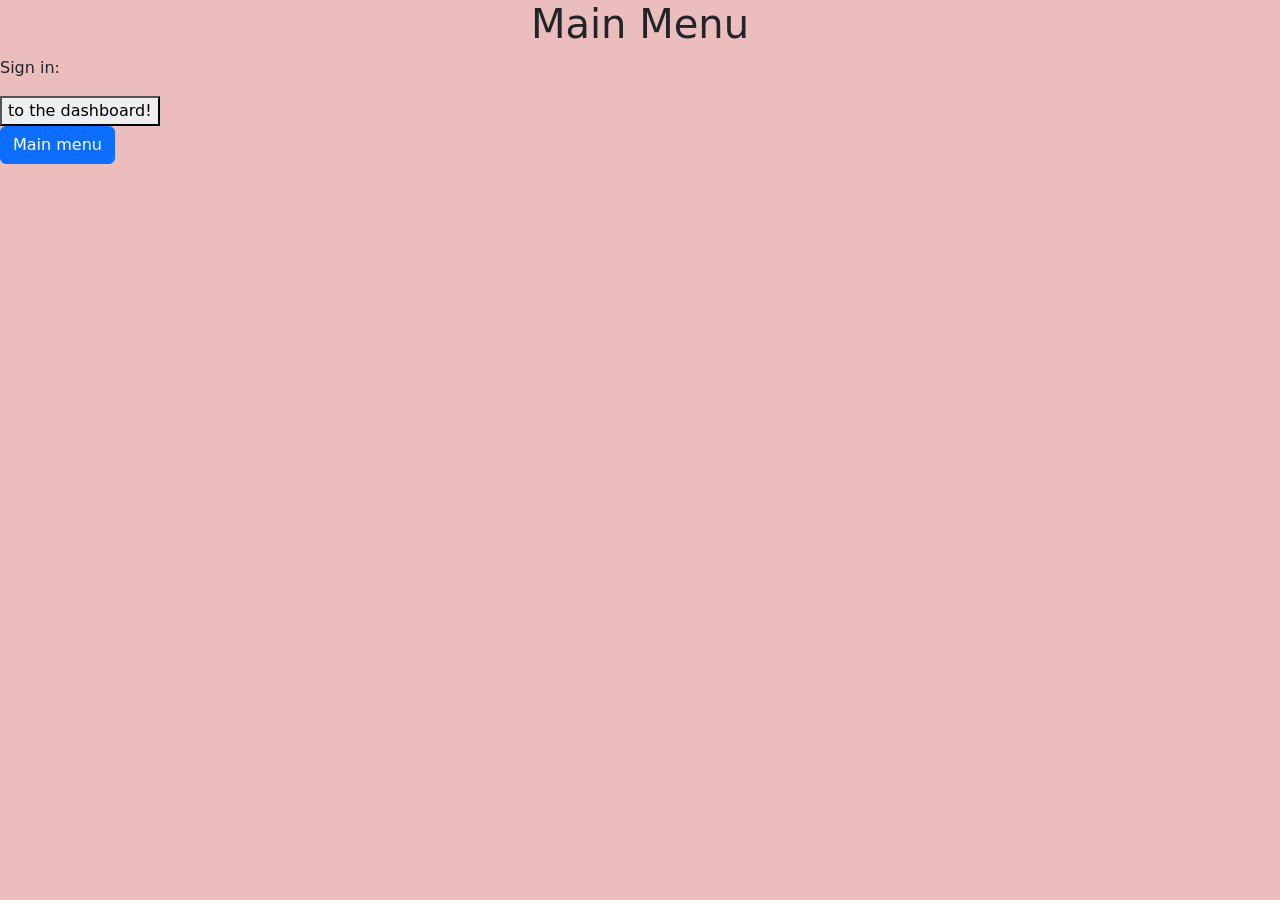
<file: index.html>
<!DOCTYPE html>
<html lang="en">
 <head>
    <link href="https://cdn.jsdelivr.net/npm/bootstrap@5.3.3/dist/css/bootstrap.min.css" rel="stylesheet" integrity="sha384-QWTKZyjpPEjISv5WaRU9OFeRpok6YctnYmDr5pNlyT2bRjXh0JMhjY6hW+ALEwIH" crossorigin="anonymous">
    <link rel="stylesheet" href="./css/style.css" />
    <meta charset="UTF-8">
    <meta name="viewport" content="width=device-width, initial-scale=1.0">
    <title>Main Page</title>
 </head>
    <body>
        <h1>Main Menu</h1>
        <p> Sign in:</p>
        <!--Connected JS-->
      <script src="./js/script.js"></script>
    </body> 
    <!--place holder until I can integrate the confirmation of email.-->
        <button>to the dashboard!</button>
    <!--Just to be able to navigate between pages for now-->
<footer><a href="dashboard.html" class="btn btn-primary">Main menu</a></footer>

</html>
</file>
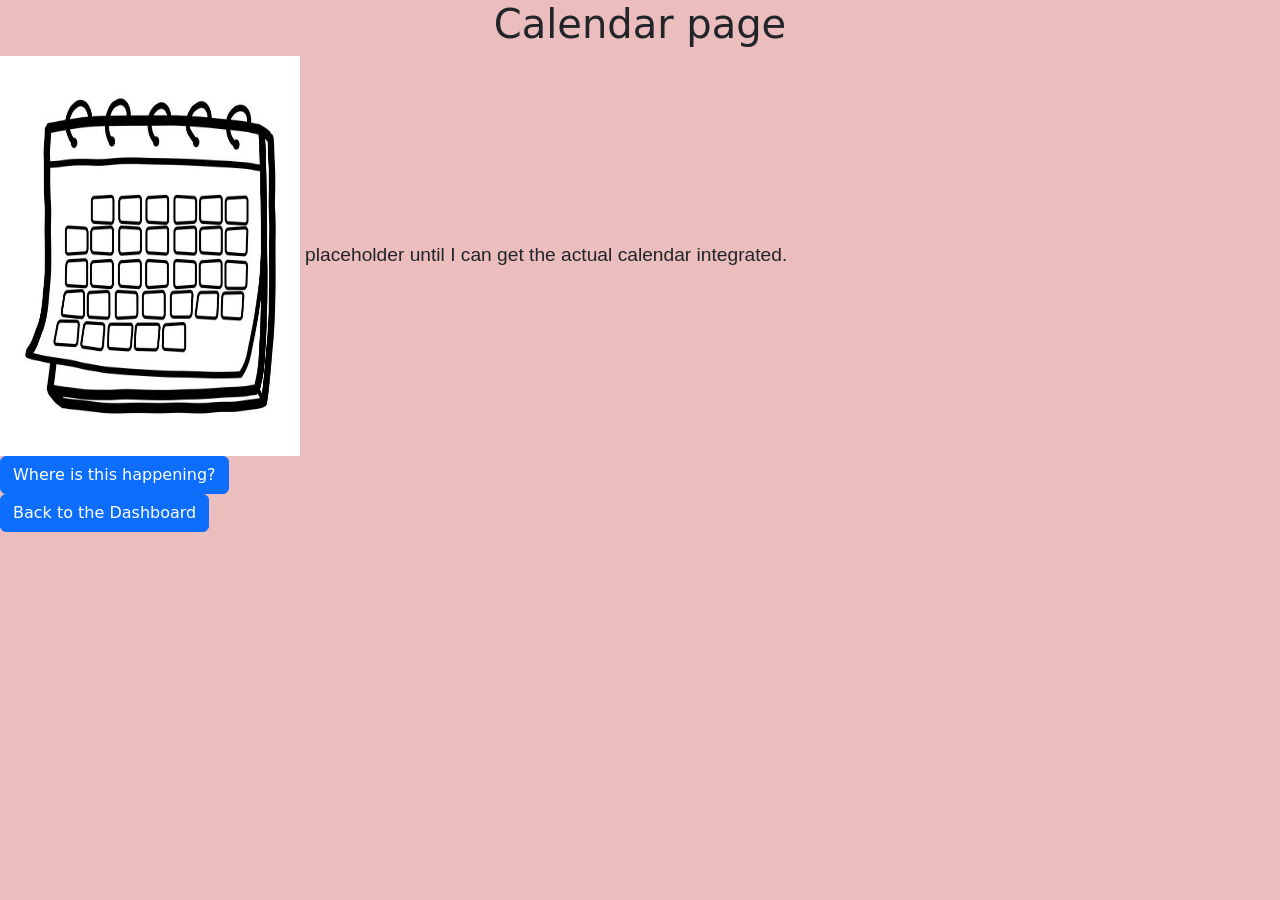
<file: calendar.html>
<!DOCTYPE html>
<html lang="en">
 <head>
    <meta charset="utf-8">
    <meta name="viewport" content="width=device-width, initial-scale=1">
    <title>Calendar</title>
    <link href="https://cdn.jsdelivr.net/npm/bootstrap@5.3.9/dist/css/bootstrap.min.css" rel="stylesheet" integrity="sha384-yEPZ7jP9S0QKiUQ0m3jjsO4ProIW7wvR9gXkI7JOGa2XVsw53Yke2bsdkBbjmmiX" crossorigin="anonymous">
    <link rel="stylesheet" href ="./css/style.css">

</head>
  <body>
    <!--This page holds the calendar to be able find information about upcoming events-->
    <h1>Calendar page</h1>
    <img src="./images/Calendar_picture.jpg" alt="Calendar placeholder" width="300" height="400">
  <p1>placeholder until I can get the actual calendar integrated.</p1>
         <!--Connected JS-->
      <script src="./js/script.js"></script>

</body>
<!--using Bootstrap to make the buttons more easily seen-->
<footer><a href="campus_map.html"  class="btn btn-primary">Where is this happening?</a></footer>
<footer><a href="dashboard.html"  class="btn btn-primary">Back to the Dashboard</a> </footer>
  
</html>
</file>
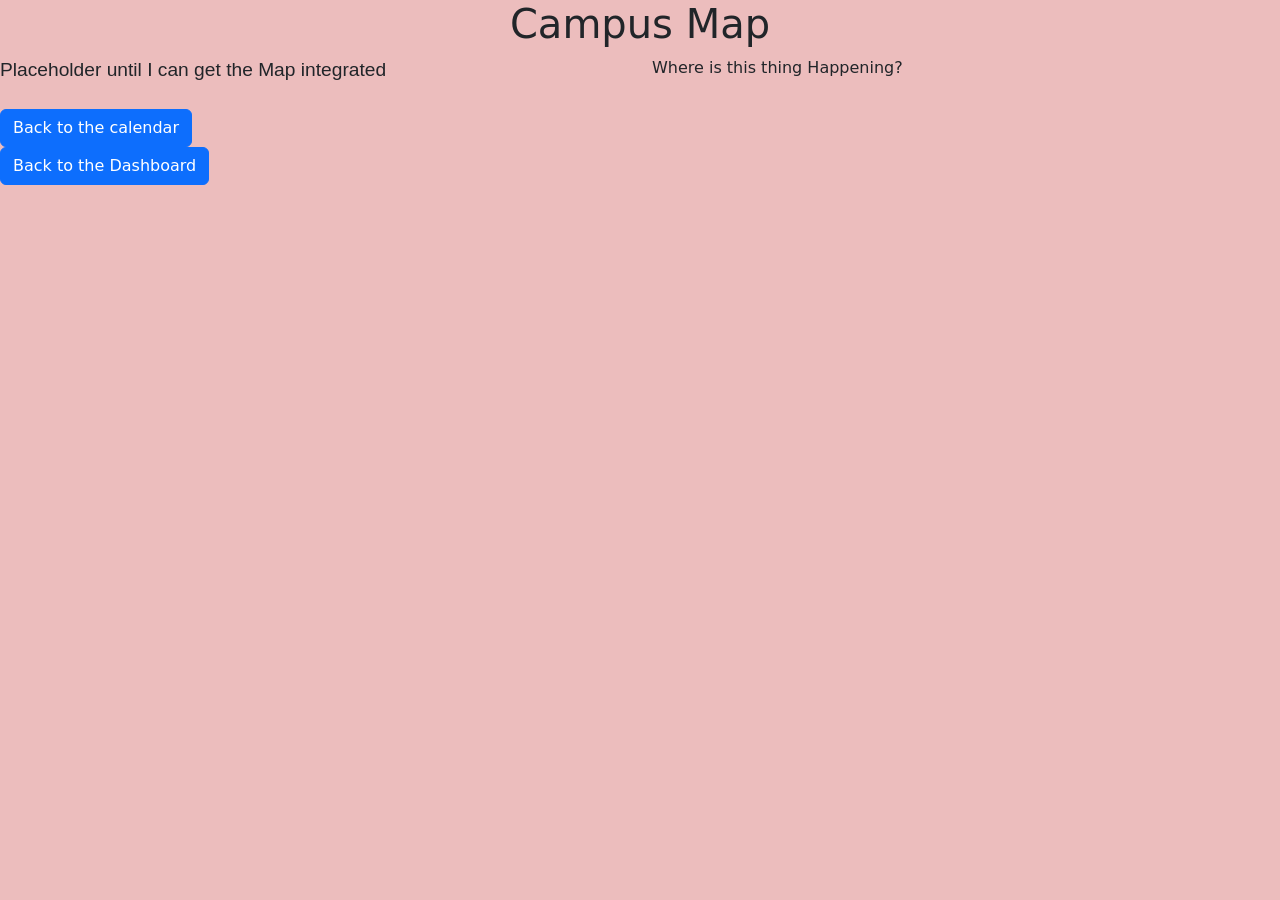
<file: campus_map.html>
<!DOCTYPE html>
<html lang="en">
 <head>
    <meta charset="utf-8">
    <meta name="viewport" content="width=device-width, initial-scale=1">
    <title>Campus Map</title>
    <link href="https://cdn.jsdelivr.net/npm/bootstrap@5.3.9/dist/css/bootstrap.min.css" rel="stylesheet" integrity="sha384-yEPZ7jP9S0QKiUQ0m3jjsO4ProIW7wvR9gXkI7JOGa2XVsw53Yke2bsdkBbjmmiX" crossorigin="anonymous">
    <link rel="stylesheet" href ="./css/style.css">
</head>
  <body>
    <!-- this page holds the map of where something is, and what time the event is-->
      <h1>Campus Map</h1>
      <div class="row">
        <section class="col-md-6 mb-4">
            <p1> Placeholder until I can get the Map integrated</p1>
        </section>
        <section class="col-md-6 mb-4">
          <p2>
            Where is this thing Happening?
          </p2>
        </section>
    </div>
           <!--Connected JS-->
      <script src="./js/script.js"></script>
  </body>

<footer><a href="calendar.html" class="btn btn-primary">Back to the calendar</a></footer>
<footer><a href="dashboard.html" class="btn btn-primary">Back to the Dashboard</a></footer>
  </html>
</file>
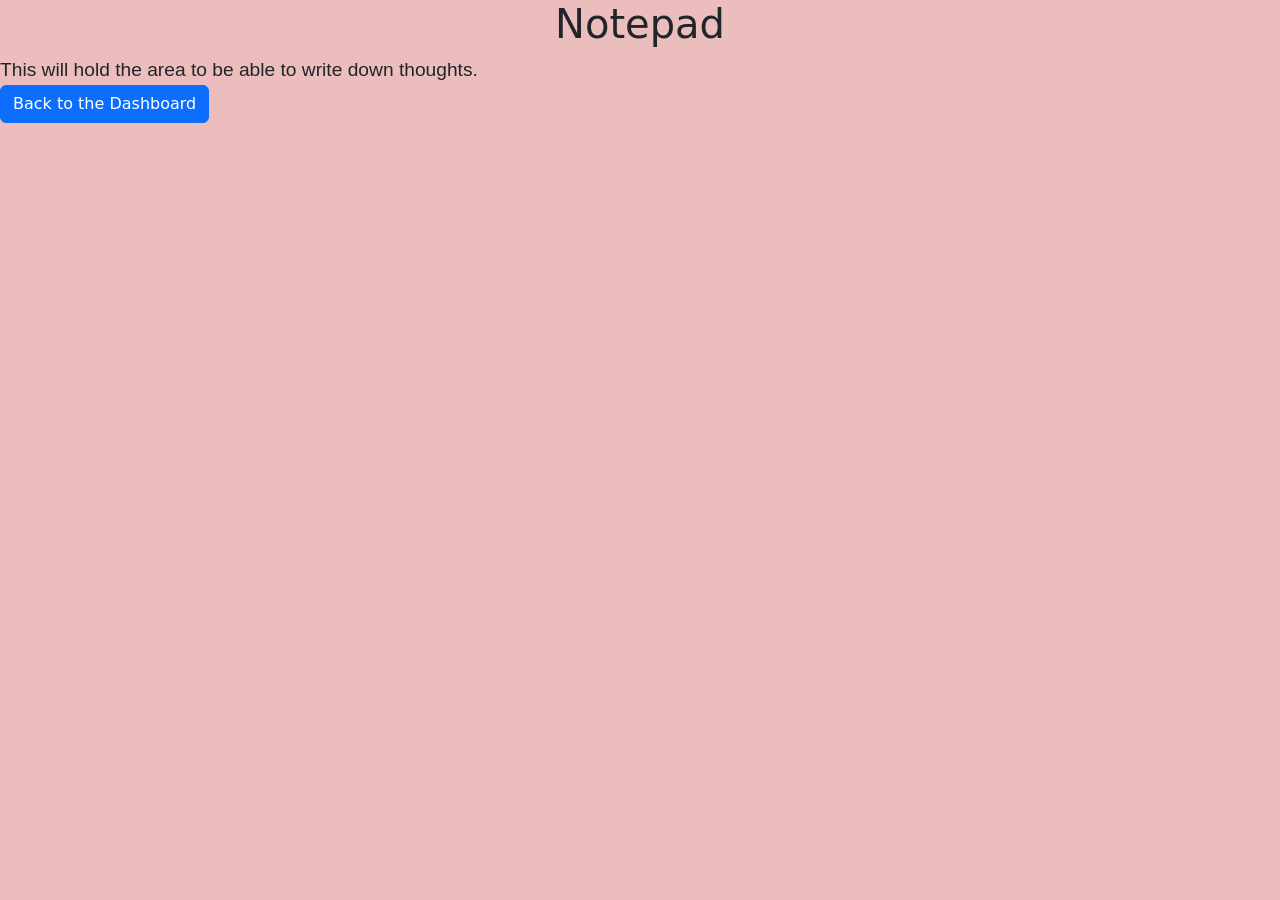
<file: notepad.html>
<!DOCTYPE html>
<html lang="en">
 <head>
    <meta charset="utf-8">
    <meta name="viewport" content="width=device-width, initial-scale=1">
    <title>Notepad</title>
    <link href="https://cdn.jsdelivr.net/npm/bootstrap@5.3.9/dist/css/bootstrap.min.css" rel="stylesheet" integrity="sha384-yEPZ7jP9S0QKiUQ0m3jjsO4ProIW7wvR9gXkI7JOGa2XVsw53Yke2bsdkBbjmmiX" crossorigin="anonymous">
    <link rel="stylesheet" href ="./css/style.css">
</head>
  <body>
    <h1>Notepad</h1>
    <p1> This will hold the area to be able to write down thoughts.</p1>
           <!--Connected JS-->
      <script src="./js/script.js"></script>
  </body>
<!-- going to need to add JS to be able to save what I wrote.-->
<footer><a href="dashboard.html"  class="btn btn-primary">Back to the Dashboard</a></footer>
  </html>
</file>
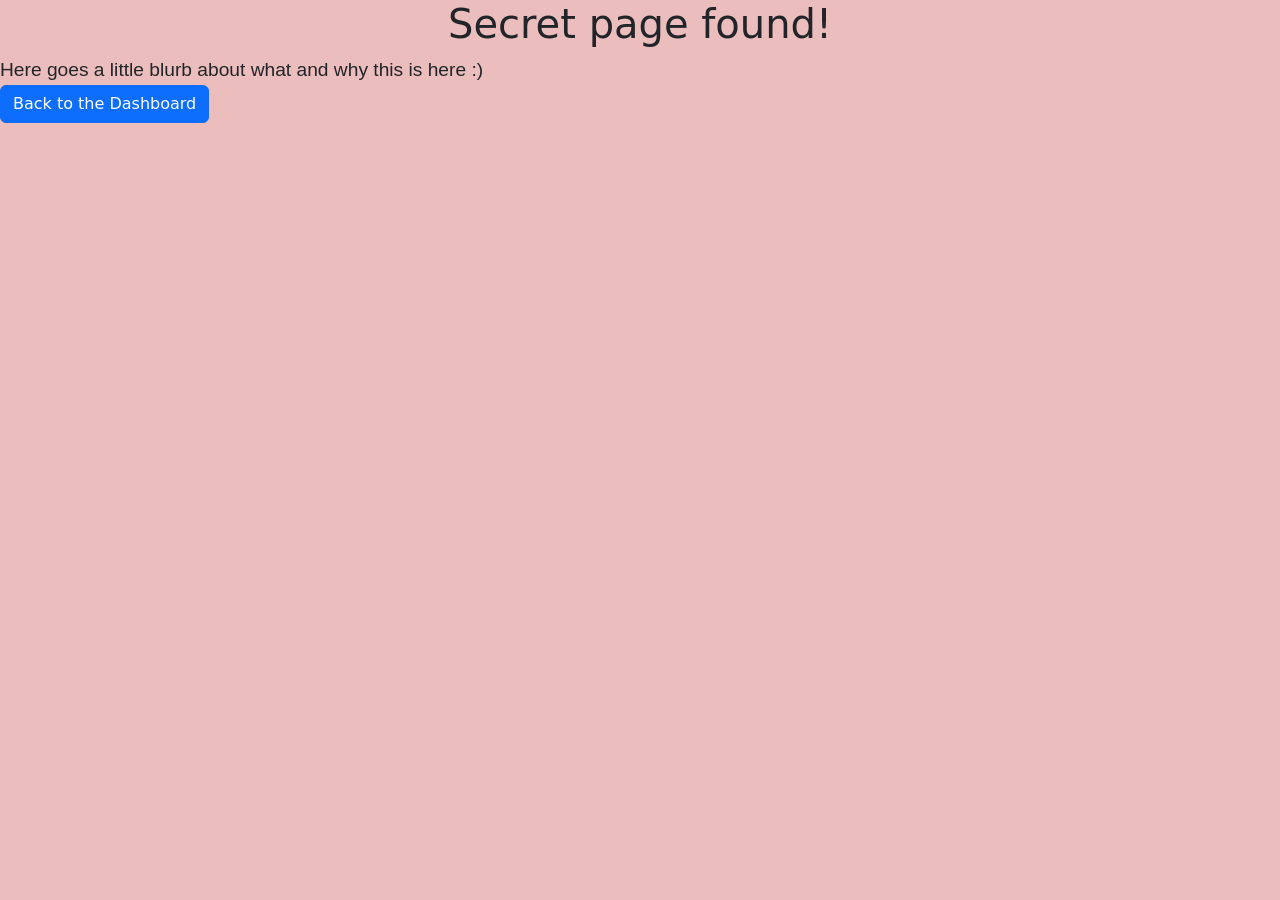
<file: Secret_page.html>
<!DOCTYPE html>
<html lang="en">
 <head>
    <meta charset="utf-8">
    <meta name="viewport" content="width=device-width, initial-scale=1">
    <title>SecretPage</title>
    <link href="https://cdn.jsdelivr.net/npm/bootstrap@5.3.9/dist/css/bootstrap.min.css" rel="stylesheet" integrity="sha384-yEPZ7jP9S0QKiUQ0m3jjsO4ProIW7wvR9gXkI7JOGa2XVsw53Yke2bsdkBbjmmiX" crossorigin="anonymous">
    <link rel="stylesheet" href ="./css/style.css">
</head>
  <body>
    <h1>Secret page found!</h1>
    <p1> Here goes a little blurb about what and why this is here :)</p1>
  </body>


<footer><a href="dashboard.html"  class="btn btn-primary">Back to the Dashboard</a></footer>
  </html>
</file>
<file: css/style.css>
/*really simple desgin choices here: nothing too crazy as I want the app to be 
simple in nature. Bootstrap is mainly used as buttons*/
h1{
    text-align: center;
}

body {
    background-color: rgb(236, 189, 189);
}

p1{
    font-family: 'Arial Narrow', Arial, sans-serif;
    font-size: larger;
    font-weight: regular;
}
</file>
